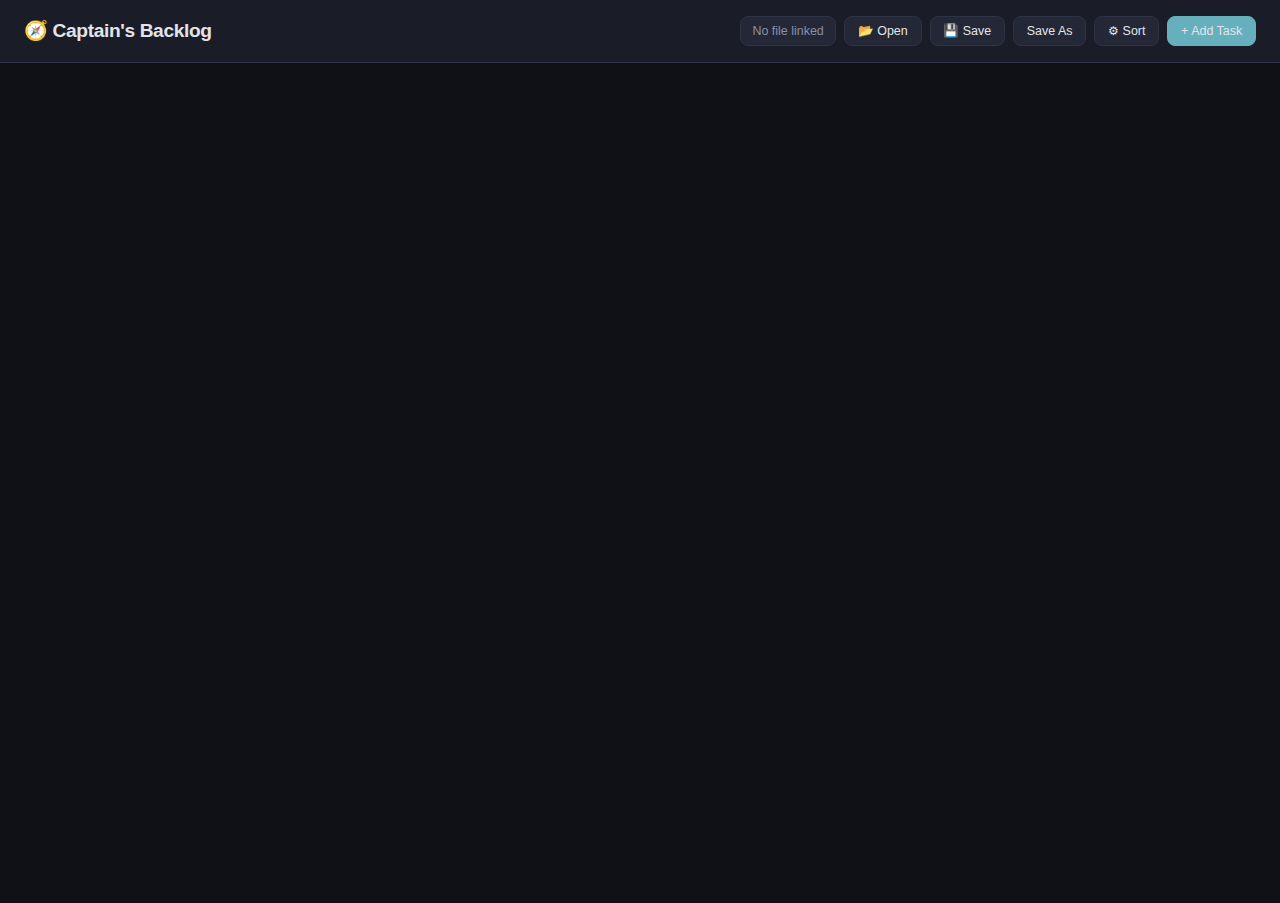
<file: captains-backlog.html>
<!doctype html>
<html lang="en">
  <head>
    <meta charset="UTF-8" />
    <meta name="viewport" content="width=device-width, initial-scale=1.0" />
    <title>Captain's Backlog</title>
    <link rel="stylesheet" href="styles.css" />
  </head>
  <body>
    <header>
      <h1>🧭 Captain's Backlog</h1>
      <div class="header-actions">
        <span class="file-status" id="fileStatus">No file linked</span>
        <button class="btn" onclick="openFile()" id="btnOpen">📂 Open</button>
        <button class="btn" onclick="saveFile()" id="btnSave">💾 Save</button>
        <button class="btn" onclick="saveFileAs()">Save As</button>
        <button class="btn" onclick="toggleSettings()">⚙ Sort</button>
        <button class="btn btn-accent" onclick="openModal('backlog')">+ Add Task</button>
      </div>
    </header>

    <div class="settings-panel hidden" id="settingsPanel">
      <h3>Backlog Auto-Sort</h3>
      <p style="font-size: 0.72rem; color: var(--text-dim); margin-bottom: 0.5rem">
        Tasks in the Backlog column are automatically sorted by these criteria. Other columns use manual drag ordering.
      </p>
      <div id="sortRules"></div>
      <button class="btn add-sort-btn" onclick="addSortRule()">+ Add rule</button>
      <div class="autosave-note">💡 Tip: Use Ctrl+S to quick-save at any time. Changes are highlighted until saved.</div>
    </div>

    <div class="board" id="board"></div>

    <!-- Add/Edit Modal -->
    <div class="modal-overlay hidden" id="modal">
      <div class="modal">
        <h2 id="modalTitle">Add Task</h2>
        <label>Title *</label>
        <input type="text" id="taskTitle" placeholder="Task title..." />
        <label>Description</label>
        <textarea id="taskDesc" placeholder="Optional description..."></textarea>
        <div class="form-row">
          <div>
            <label>Priority</label>
            <select id="taskPriority">
              <option value="none">None</option>
              <option value="low">Low</option>
              <option value="medium" selected>Medium</option>
              <option value="high">High</option>
              <option value="critical">Critical</option>
            </select>
          </div>
          <div>
            <label>Effort</label>
            <select id="taskEffort">
              <option value="">None</option>
              <option value="0.5">0.5</option>
              <option value="1" selected>1</option>
              <option value="2">2</option>
              <option value="4">4</option>
              <option value="8">8</option>
            </select>
          </div>
        </div>
        <div class="form-row">
          <div>
            <label>Due Date</label>
            <input type="date" id="taskDue" />
          </div>
          <div>
            <label>Column</label>
            <select id="taskStatus"></select>
          </div>
        </div>
        <label>Tags (comma separated)</label>
        <input type="text" id="taskTags" placeholder="e.g. bug, frontend, api" />
        <div class="modal-actions">
          <button class="btn" onclick="closeModal()">Cancel</button>
          <button class="btn btn-accent" id="modalSave" onclick="saveTask()">Add</button>
        </div>
      </div>
    </div>

    <!-- View Task Modal -->
    <div class="modal-overlay hidden" id="viewModal">
      <div class="modal">
        <h2 id="viewTitle"></h2>
        <div class="view-desc" id="viewDesc"></div>
        <div class="view-details" id="viewDetails"></div>
        <div class="view-tags" id="viewTags"></div>
        <div class="modal-actions">
          <button class="btn" onclick="closeViewModal()">Close</button>
          <button class="btn btn-accent" id="viewEditBtn">Edit</button>
        </div>
      </div>
    </div>

    <script src="app.js"></script>
  </body>
</html>
</file>
<file: styles.css>
*, *::before, *::after { box-sizing: border-box; margin: 0; padding: 0; }

:root {
  --bg: #0f1117;
  --surface: #1a1d27;
  --surface2: #242836;
  --border: #2e3345;
  --text: #e2e4ea;
  --text-dim: #8b8fa3;
  --accent: #66b0bd;
  --accent-hover: #7f85d8;
  --danger: #e05260;
  --col-backlog: #6c72cb;
  --col-progress: #e0a030;
  --col-review: #3dbbaf;
  --col-done: #4caf50;
  --radius: 8px;
  --pri-critical: #e05260;
  --pri-high: #e08850;
  --pri-medium: #e0a030;
  --pri-low: #3dbbaf;
  --pri-none: #555;
}

body {
  font-family: -apple-system, BlinkMacSystemFont, 'Segoe UI', Roboto, sans-serif;
  background: var(--bg);
  color: var(--text);
  min-height: 100vh;
}

header {
  padding: 1rem 1.5rem;
  display: flex;
  justify-content: space-between;
  align-items: center;
  border-bottom: 1px solid var(--border);
  background: var(--surface);
  flex-wrap: wrap;
  gap: 0.5rem;
}

header h1 { font-size: 1.2rem; font-weight: 600; letter-spacing: -0.02em; }

.header-actions { display: flex; gap: 0.5rem; align-items: stretch; flex-wrap: wrap; }

.file-status {
  font-size: 0.78rem;
  color: var(--text-dim);
  padding: 0.4rem 0.7rem;
  border-radius: var(--radius);
  background: var(--surface2);
  border: 1px solid var(--border);
  display: flex;
  align-items: center;
}
.file-status.linked { border-color: var(--col-done); color: var(--col-done); }
.file-status.unsaved { border-color: var(--pri-medium); color: var(--pri-medium); }

.btn {
  padding: 0.4rem 0.8rem;
  border: 1px solid var(--border);
  border-radius: var(--radius);
  background: var(--surface2);
  color: var(--text);
  font-size: 0.78rem;
  cursor: pointer;
  transition: background 0.15s;
  white-space: nowrap;
  display: inline-flex;
  align-items: center;
  justify-content: center;
}
.btn:hover { background: var(--border); }
.btn-accent { background: var(--accent); border-color: var(--accent); }
.btn-accent:hover { background: var(--accent-hover); }
.btn:disabled { opacity: 0.4; cursor: default; }

.board {
  display: flex;
  gap: 1rem;
  padding: 1.2rem;
  overflow-x: auto;
  min-height: calc(100vh - 60px);
  align-items: flex-start;
}

.column {
  min-width: 275px;
  max-width: 500px;
  flex: 1;
  background: var(--surface);
  border-radius: var(--radius);
  border: 1px solid var(--border);
  display: flex;
  flex-direction: column;
}

.column-header {
  padding: 0.75rem 0.9rem;
  display: flex;
  justify-content: space-between;
  align-items: center;
  border-bottom: 1px solid var(--border);
}

.column-title {
  font-size: 0.82rem;
  font-weight: 600;
  display: flex;
  align-items: center;
  gap: 0.5rem;
}

.column-dot { width: 8px; height: 8px; border-radius: 50%; }

.column-header-right {
  display: flex;
  align-items: center;
  gap: 0.4rem;
}

.column-count {
  font-size: 0.72rem;
  color: var(--text-dim);
  background: var(--surface2);
  padding: 0.1rem 0.45rem;
  border-radius: 10px;
}

.column-effort-sum {
  font-size: 0.68rem;
  color: var(--col-progress);
  background: rgba(224, 160, 48, 0.12);
  padding: 0.1rem 0.45rem;
  border-radius: 10px;
  font-weight: 600;
}

.show-older-btn {
  width: calc(100% - 1rem);
  margin: 0.3rem 0.5rem 0.5rem;
  font-size: 0.7rem;
  color: var(--text-dim);
  text-align: center;
}

.sort-info {
  font-size: 0.65rem;
  color: var(--text-dim);
  padding: 0.3rem 0.9rem 0;
  font-style: italic;
}

.column-body {
  padding: 0.5rem;
  flex: 1;
  min-height: 100px;
  display: flex;
  flex-direction: column;
  gap: 0.45rem;
  transition: background 0.15s;
}
.column-body.drag-over { background: rgba(108, 114, 203, 0.08); }

.card {
  background: var(--surface2);
  border: 1px solid var(--border);
  border-radius: var(--radius);
  padding: 0.7rem;
  cursor: grab;
  transition: box-shadow 0.15s, transform 0.15s;
  position: relative;
  border-left: 3px solid var(--pri-none);
}
.card:hover { box-shadow: 0 2px 12px rgba(0,0,0,0.3); }
.card.dragging { opacity: 0.35; transform: scale(0.96); }
.card[data-priority="critical"] { border-left-color: var(--pri-critical); }
.card[data-priority="high"] { border-left-color: var(--pri-high); }
.card[data-priority="medium"] { border-left-color: var(--pri-medium); }
.card[data-priority="low"] { border-left-color: var(--pri-low); }

.card-title { font-size: 0.82rem; font-weight: 500; margin-bottom: 0.25rem; padding-right: 2.5rem; }

.card-desc {
  font-size: 0.72rem;
  color: var(--text-dim);
  line-height: 1.4;
  word-break: break-word;
  max-height: 4.2em;
  overflow: hidden;
}
.card-desc p { margin: 0 0 0.3em 0; }
.card-desc p:last-child { margin-bottom: 0; }
.card-desc ul, .card-desc ol { margin: 0 0 0.3em 1.2em; padding: 0; }
.card-desc li { margin: 0; }
.card-desc h1, .card-desc h2, .card-desc h3,
.card-desc h4, .card-desc h5, .card-desc h6 {
  font-size: inherit; margin: 0 0 0.2em 0;
}
.card-desc pre { margin: 0 0 0.3em 0; overflow: hidden; }
.card-desc blockquote { margin: 0 0 0.3em 0.5em; padding-left: 0.5em; border-left: 2px solid var(--border); }
.card-desc code {
  font-size: 0.68rem; background: rgba(255,255,255,0.06); padding: 0.1em 0.3em; border-radius: 3px;
}
.card-desc a { color: var(--accent); text-decoration: none; }
.card-desc a:hover { text-decoration: underline; }

.card-actions {
  position: absolute;
  top: 0.45rem;
  right: 0.45rem;
  display: flex;
  gap: 0.15rem;
  opacity: 0;
  transition: opacity 0.15s;
}
.card:hover .card-actions { opacity: 1; }

.card-btn {
  width: 22px; height: 22px;
  display: flex; align-items: center; justify-content: center;
  border: none; background: transparent;
  color: var(--text-dim); cursor: pointer;
  border-radius: 4px; font-size: 0.72rem;
}
.card-btn:hover { background: var(--border); color: var(--text); }
.card-btn.del:hover { color: var(--danger); }

.card-meta { display: flex; gap: 0.35rem; margin-top: 0.4rem; flex-wrap: wrap; align-items: center; }

.tag {
  font-size: 0.62rem;
  padding: 0.12rem 0.4rem;
  border-radius: 4px;
  background: rgba(108, 114, 203, 0.15);
  color: var(--accent);
}

.due-badge {
  font-size: 0.62rem;
  padding: 0.12rem 0.4rem;
  border-radius: 4px;
  background: rgba(255,255,255,0.05);
  color: var(--text-dim);
}
.due-badge.overdue { background: rgba(224,82,96,0.15); color: var(--danger); }
.due-badge.soon { background: rgba(224,160,48,0.15); color: var(--pri-medium); }

.priority-badge {
  font-size: 0.6rem;
  padding: 0.1rem 0.35rem;
  border-radius: 3px;
  font-weight: 600;
  text-transform: uppercase;
  letter-spacing: 0.03em;
}

.effort-badge {
  font-size: 0.6rem;
  padding: 0.1rem 0.35rem;
  border-radius: 3px;
  background: rgba(255,255,255,0.05);
  color: var(--text-dim);
}

/* Modal */
.modal-overlay {
  position: fixed; inset: 0;
  background: rgba(0,0,0,0.6);
  display: flex; align-items: center; justify-content: center;
  z-index: 100;
}
.modal-overlay.hidden { display: none; }

.modal {
  background: var(--surface);
  border: 1px solid var(--border);
  border-radius: 12px;
  padding: 1.4rem;
  width: 92%;
  max-width: 460px;
  max-height: 90vh;
  overflow-y: auto;
}

.modal h2 { font-size: 1rem; margin-bottom: 0.8rem; }

.modal label {
  display: block; font-size: 0.75rem;
  color: var(--text-dim); margin-bottom: 0.25rem; margin-top: 0.7rem;
}

.modal input, .modal textarea, .modal select {
  width: 100%;
  padding: 0.45rem 0.65rem;
  border: 1px solid var(--border);
  border-radius: var(--radius);
  background: var(--surface2);
  color: var(--text);
  font-size: 0.82rem;
  font-family: inherit;
}
.modal textarea { resize: vertical; min-height: 55px; }

.form-row { display: flex; gap: 0.8rem; }
.form-row > div { flex: 1; }

.modal-actions {
  display: flex; justify-content: flex-end;
  gap: 0.5rem; margin-top: 1.1rem;
}

/* View modal */
.view-desc {
  font-size: 0.82rem;
  color: var(--text-dim);
  line-height: 1.5;
  word-break: break-word;
  margin-bottom: 0.8rem;
}
.view-desc p { margin: 0 0 0.5em 0; }
.view-desc p:last-child { margin-bottom: 0; }
.view-desc ul, .view-desc ol { margin: 0.3em 0 0.5em 1.4em; padding: 0; }
.view-desc li { margin: 0.15em 0; }
.view-desc h1, .view-desc h2, .view-desc h3 { color: var(--text); margin: 0.6em 0 0.3em 0; }
.view-desc h1 { font-size: 1.1em; }
.view-desc h2 { font-size: 1em; }
.view-desc h3 { font-size: 0.95em; }
.view-desc h4, .view-desc h5, .view-desc h6 { font-size: 0.9em; color: var(--text); margin: 0.4em 0 0.2em 0; }
.view-desc pre {
  background: rgba(255,255,255,0.04); padding: 0.6em 0.8em;
  border-radius: var(--radius); overflow-x: auto; margin: 0.4em 0; font-size: 0.78em;
}
.view-desc code {
  font-size: 0.85em; background: rgba(255,255,255,0.06); padding: 0.1em 0.35em; border-radius: 3px;
}
.view-desc pre code { background: none; padding: 0; }
.view-desc blockquote {
  border-left: 3px solid var(--accent); margin: 0.4em 0; padding: 0.3em 0.8em;
  color: var(--text-dim); background: rgba(255,255,255,0.02); border-radius: 0 var(--radius) var(--radius) 0;
}
.view-desc a { color: var(--accent); text-decoration: none; }
.view-desc a:hover { text-decoration: underline; }
.view-desc hr { border: none; border-top: 1px solid var(--border); margin: 0.6em 0; }
.view-desc strong { color: var(--text); }
.view-desc img { max-width: 100%; height: auto; border-radius: var(--radius); margin: 0.3em 0; }

.view-details {
  display: flex;
  flex-wrap: wrap;
  gap: 0.5rem 1.2rem;
  margin-bottom: 0.8rem;
}

.view-field {
  display: flex;
  flex-direction: column;
  gap: 0.15rem;
}

.view-field-label {
  font-size: 0.65rem;
  color: var(--text-dim);
  text-transform: uppercase;
  letter-spacing: 0.04em;
}

.view-field-value {
  font-size: 0.82rem;
}

.view-tags {
  display: flex;
  gap: 0.35rem;
  flex-wrap: wrap;
}

/* Settings panel */
.settings-panel {
  background: var(--surface);
  border: 1px solid var(--border);
  border-radius: 12px;
  padding: 1.2rem;
  position: fixed;
  top: 60px; right: 1rem;
  width: 300px;
  z-index: 90;
  box-shadow: 0 8px 32px rgba(0,0,0,0.4);
}
.settings-panel.hidden { display: none; }
.settings-panel h3 { font-size: 0.9rem; margin-bottom: 0.8rem; }
.settings-panel label {
  display: block; font-size: 0.75rem;
  color: var(--text-dim); margin-bottom: 0.2rem; margin-top: 0.6rem;
}
.settings-panel select {
  width: 100%;
  padding: 0.35rem 0.5rem;
  border: 1px solid var(--border);
  border-radius: var(--radius);
  background: var(--surface2);
  color: var(--text);
  font-size: 0.8rem;
}
.sort-rule { display: flex; align-items: center; gap: 0.4rem; margin-top: 0.3rem; }
.sort-rule select { flex: 1; }
.sort-remove {
  background: none; border: none;
  color: var(--danger); cursor: pointer;
  font-size: 0.85rem; padding: 0.2rem;
}
.add-sort-btn {
  margin-top: 0.5rem;
  font-size: 0.72rem;
  padding: 0.3rem 0.6rem;
}

.autosave-note {
  font-size: 0.65rem;
  color: var(--text-dim);
  margin-top: 0.8rem;
  line-height: 1.4;
}

/* Tag clickable */
.tag-clickable { cursor: pointer; transition: background 0.15s; }
.tag-clickable:hover { background: rgba(108, 114, 203, 0.3); }

/* Tag filter bar */
.tag-filter-bar {
  display: flex;
  flex-wrap: wrap;
  gap: 0.3rem;
  padding: 0.4rem 0.7rem;
  border-bottom: 1px solid var(--border);
  align-items: center;
}

.tag-filter-badge {
  font-size: 0.62rem;
  padding: 0.12rem 0.35rem;
  border-radius: 4px;
  background: rgba(108, 114, 203, 0.2);
  color: var(--accent);
  display: inline-flex;
  align-items: center;
  gap: 0.25rem;
}

.tag-filter-remove {
  background: none;
  border: none;
  color: var(--accent);
  cursor: pointer;
  font-size: 0.6rem;
  padding: 0;
  line-height: 1;
  opacity: 0.7;
}
.tag-filter-remove:hover { opacity: 1; color: var(--danger); }

.tag-filter-clear {
  background: none;
  border: none;
  color: var(--text-dim);
  cursor: pointer;
  font-size: 0.6rem;
  padding: 0.1rem 0.3rem;
}
.tag-filter-clear:hover { color: var(--danger); }

/* Tag autocomplete */
.tag-autocomplete {
  position: absolute;
  left: 0;
  right: 0;
  background: var(--surface2);
  border: 1px solid var(--border);
  border-radius: var(--radius);
  max-height: 160px;
  overflow-y: auto;
  z-index: 110;
  box-shadow: 0 4px 16px rgba(0,0,0,0.3);
}
.tag-autocomplete.hidden { display: none; }

.tag-suggestion {
  padding: 0.4rem 0.65rem;
  font-size: 0.8rem;
  cursor: pointer;
}
.tag-suggestion:hover, .tag-suggestion.active {
  background: var(--border);
  color: var(--text);
}
</file>
